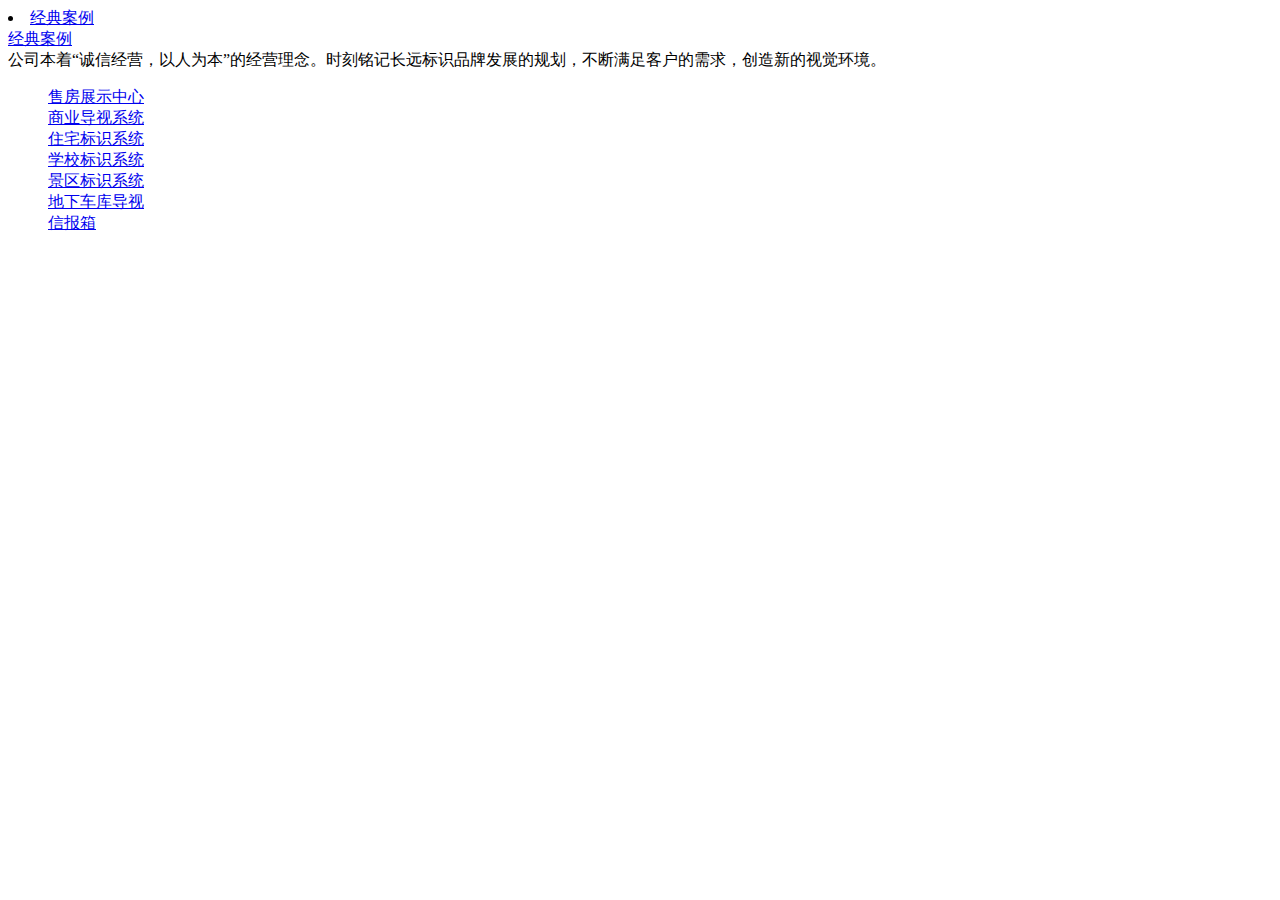
<file: uploads/fwxm.html>
<html>
<title>Hello world</title>

 <li  >
                    <a href="/net/jdal/">经典案例</a>
                    <div class="hide_banner">
                        <div class="show"></div>
                        <div class="subNav_wrap w1228 p-rel cut">
                            <div class="subNav">
                                <a href="/net/jdal/" class="title">经典案例</a>
                                <div class="desc">公司本着“诚信经营，以人为本”的经营理念。时刻铭记长远标识品牌发展的规划，不断满足客户的需求，创造新的视觉环境。</div>
                                <dl class="list clearfix">
                                    
                                        <dd><a href="/net/jdal/gpx/">售房展示中心</a></dd>
                                    
                                        <dd><a href="/net/jdal/sybs/">商业导视系统</a></dd>
                                    
                                        <dd><a href="/net/jdal/jqbs/">住宅标识系统</a></dd>
                                    
                                        <dd><a href="/net/jdal/dxdd/">学校标识系统</a></dd>
                                    
                                        <dd><a href="/net/jdal/xcl/">景区标识系统</a></dd>
                                    
                                        <dd><a href="/net/jdal/xbx/">地下车库导视</a></dd>
                                    
                                        <dd><a href="/net/jdal/dcbs/">信报箱</a></dd>
                                    
                                </dl>
                            </div>
                        </div>
                    </div>
                </li>
</html>
</file>
